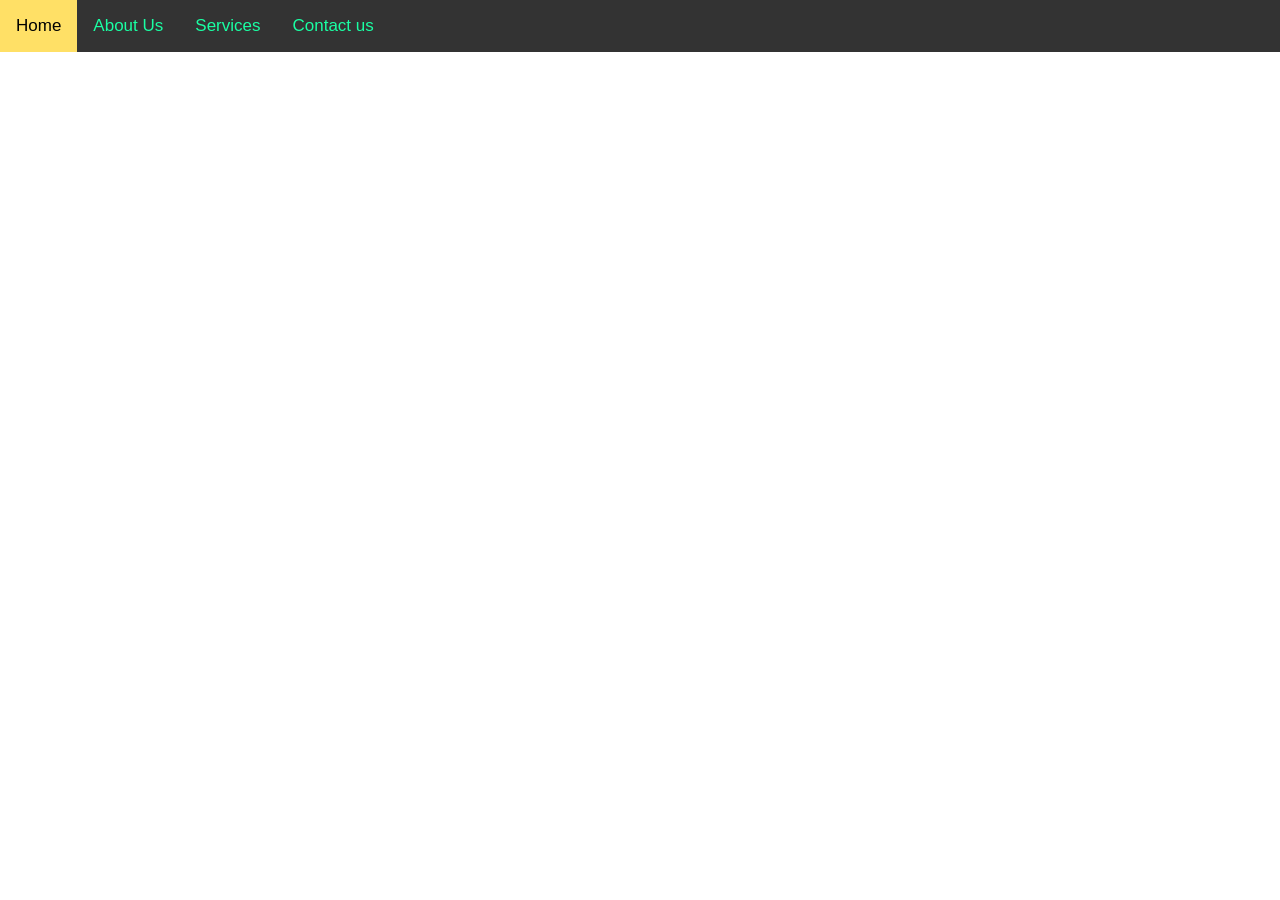
<file: index.html>
<!DOCTYPE html>
<html lang="en">

<head>
    <meta charset="UTF-8">
    <meta name="viewport" content="width=device-width, initial-scale=1.0">
    <title>Document</title>
    <link rel="stylesheet" href="style.css">
    <link rel="stylesheet" href="https://maxcdn.bootstrapcdn.com/bootstrap/3.4.1/css/bootstrap.min.css">
    <script src="https://ajax.googleapis.com/ajax/libs/jquery/3.5.1/jquery.min.js"></script>
    <script src="https://maxcdn.bootstrapcdn.com/bootstrap/3.4.1/js/bootstrap.min.js"></script>
</head>

<body>
    <div class="topnav">
        <a class="active" href="#home">Home</a>
        <a href="about us.html">About Us</a>
        <a href="services.html">Services</a>
        <a href="contact us.html">Contact us</a>
    </div>
</body>
</html>
</file>
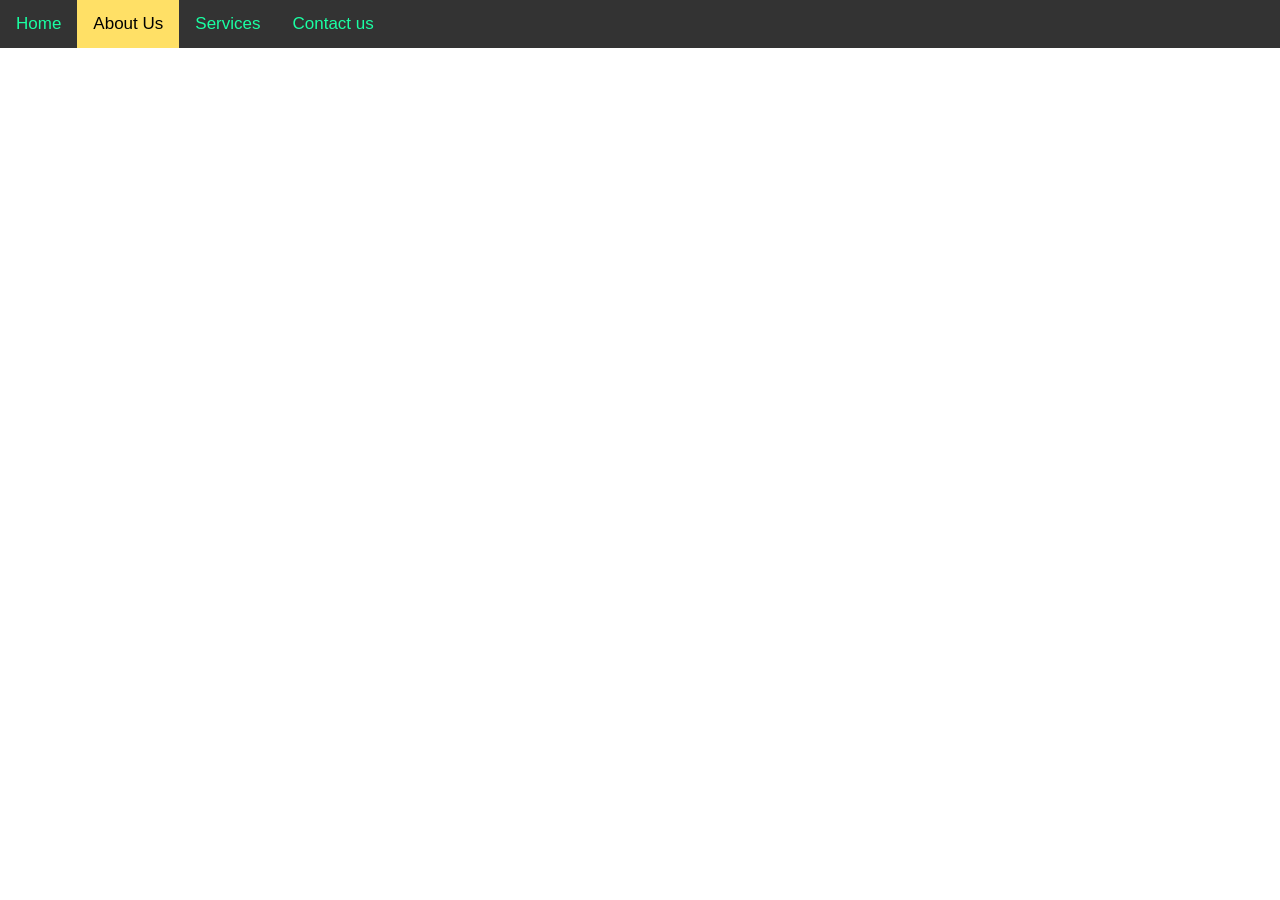
<file: about us.html>
<!DOCTYPE html>
<html lang="en">
<head>
    <meta charset="UTF-8">
    <meta name="viewport" content="width=device-width, initial-scale=1.0">
    <link rel = "stylesheet" href = "style.css">
</head>
<body>
    <div class = "topnav">
        <a href = "index.html">Home</a>
        <a class = "active" href = "about us.html">About Us</a>
        <a href = "services.html">Services</a>
        <a href = "contact us.html">Contact us</a>
    </div>
</body>
</html>
</file>
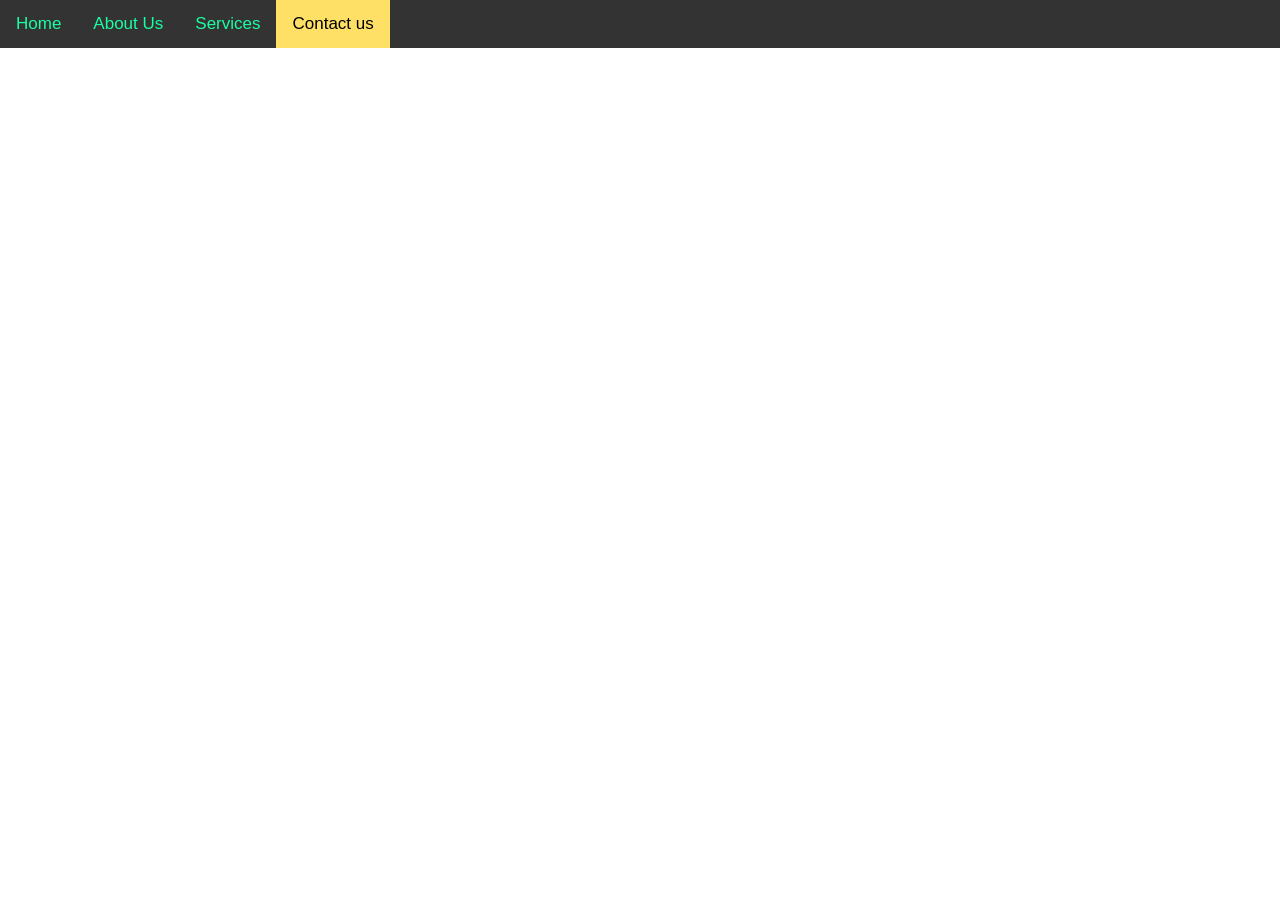
<file: contact us.html>
<!DOCTYPE html>
<html lang="en">
<head>
    <meta charset="UTF-8">
    <meta name="viewport" content="width=device-width, initial-scale=1.0">
    <link rel = "stylesheet" href = "style.css">
</head>
<body>
    <div class = "topnav">
        <a href = "index.html">Home</a>
        <a href = "about us.html">About Us</a>
        <a href = "services.html">Services</a>
        <a class ="active" href = "contact us.html">Contact us</a>
    </div>
</body>
</html>
</file>
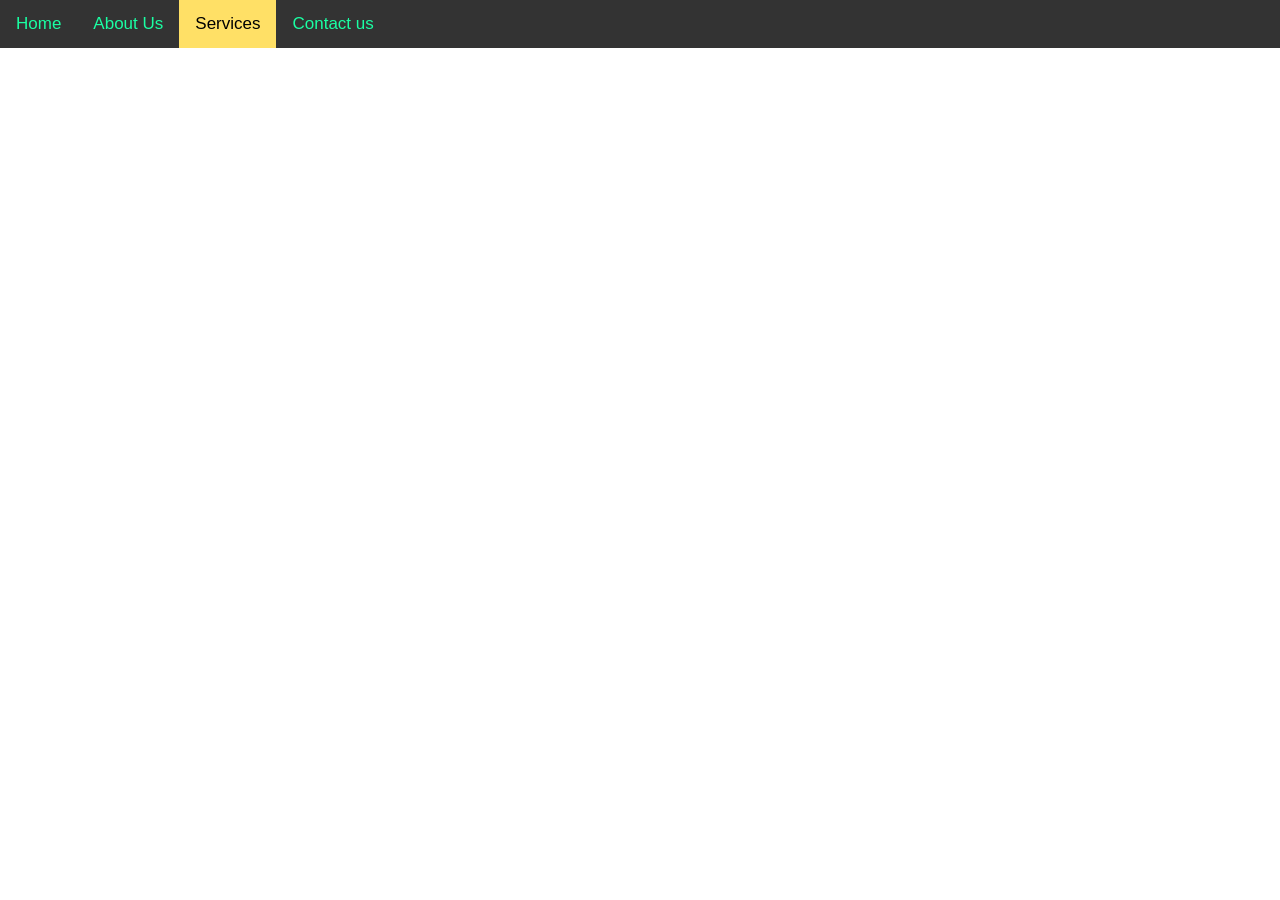
<file: services.html>
<!DOCTYPE html>
<html lang="en">
<head>
    <meta charset="UTF-8">
    <meta name="viewport" content="width=device-width, initial-scale=1.0">
    <link rel = "stylesheet" href = "style.css">
</head>
<body>
    <div class = "topnav">
        <a href = "index.html">Home</a>
        <a href = "about us.html">About Us</a>
        <a class ="active" href = "services.html">Services</a>
        <a href = "contact us.html">Contact us</a>
    </div>
</body>
</html>
</file>
<file: style.css>
body {
    margin: 0;
    font-family: Arial, Helvetica, sans-serif;
    }
.topnav {
    overflow: hidden;
    background-color: #333;
    }
.topnav a {
    float: left;
    color: #1affa3;
    text-align: center;
    padding: 14px 16px;
    text-decoration: none;
    font-size: 17px;
    }
.topnav a:hover {
    background-color: #ddd;
    color: black;
    }
.topnav a.active {
    background-color: #ffe066;
    color: black;
    }
</file>
